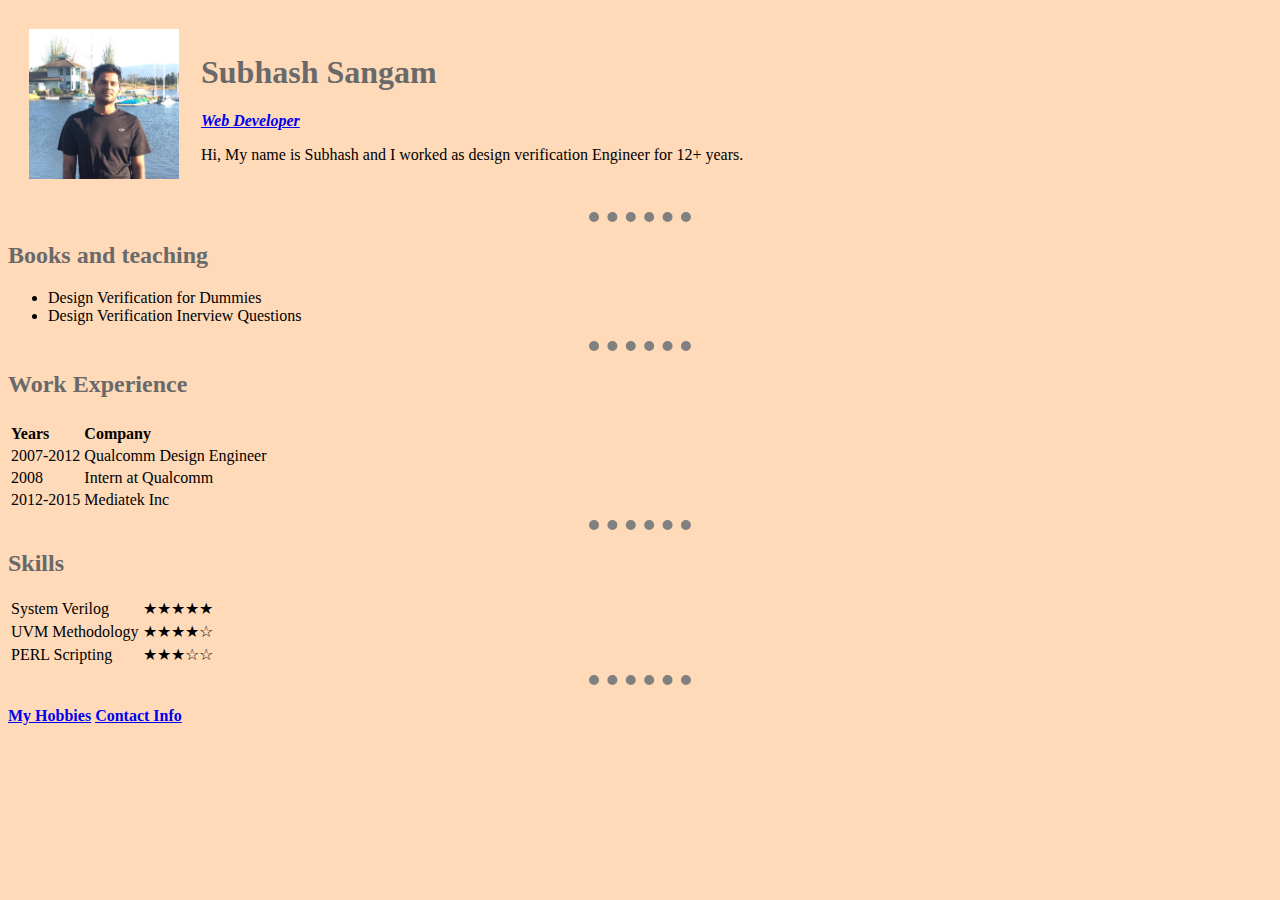
<file: index.html>
<!DOCTYPE html>
<html lang="en" dir="ltr">

<head>
  <meta charset="utf-8">
  <title>Subhash'S Personal Site</title>
  <link rel="stylesheet" href="styles.css">
</head>

<body>
  <table cellspacing="20">
    <tr>
      <td><img src="IMG_4551.JPG" alt="Subhash Profile Pic"></td>
      <td>
        <h1>Subhash Sangam</h1>
        <p> <a href="https://www.linkedin.com/in/subhash-sangam-731a521b/"><strong><em>Web Developer</em></strong></a> </p>
        <p> Hi, My name is Subhash and I worked as design verification Engineer for 12+ years.</p>
      </td>
    </tr>

  </table>

  <hr>
  <h2> Books and teaching </h2>
  <ul>
    <li>Design Verification for Dummies </li>
    <li>Design Verification Inerview Questions </li>
  </ul>
  <hr>
  <h2>Work Experience</h2>
  <table>
    <th>
      <tr>
        <td><strong>Years</strong></td>
        <td><strong>Company</strong></td>
      </tr>
    </th>
    <tbody>
      <tr>
        <td>2007-2012</td>
        <td>Qualcomm Design Engineer</td>
      </tr>
      <tr>
        <td>2008</td>
        <td>Intern at Qualcomm</td>
      </tr>
      <tr>
        <td>2012-2015</td>
        <td>Mediatek Inc</td>
      </tr>
    </tbody>
  </table>
  <hr>
  <h2>Skills</h2>
  <table>
    <tr>
      <td>System Verilog</td>
      <td>★★★★★</td>
    </tr>
    <tr>
      <td>UVM Methodology</td>
      <td>★★★★☆</td>
    </tr>
    <tr>
      <td>PERL Scripting</td>
      <td>★★★☆☆</td>
    </tr>
  </table>
  <hr>
  <h4><a href="Hobbies.html">My Hobbies</a> <a href="contact.html">Contact Info</a></h4>
</body>

</html>
</file>
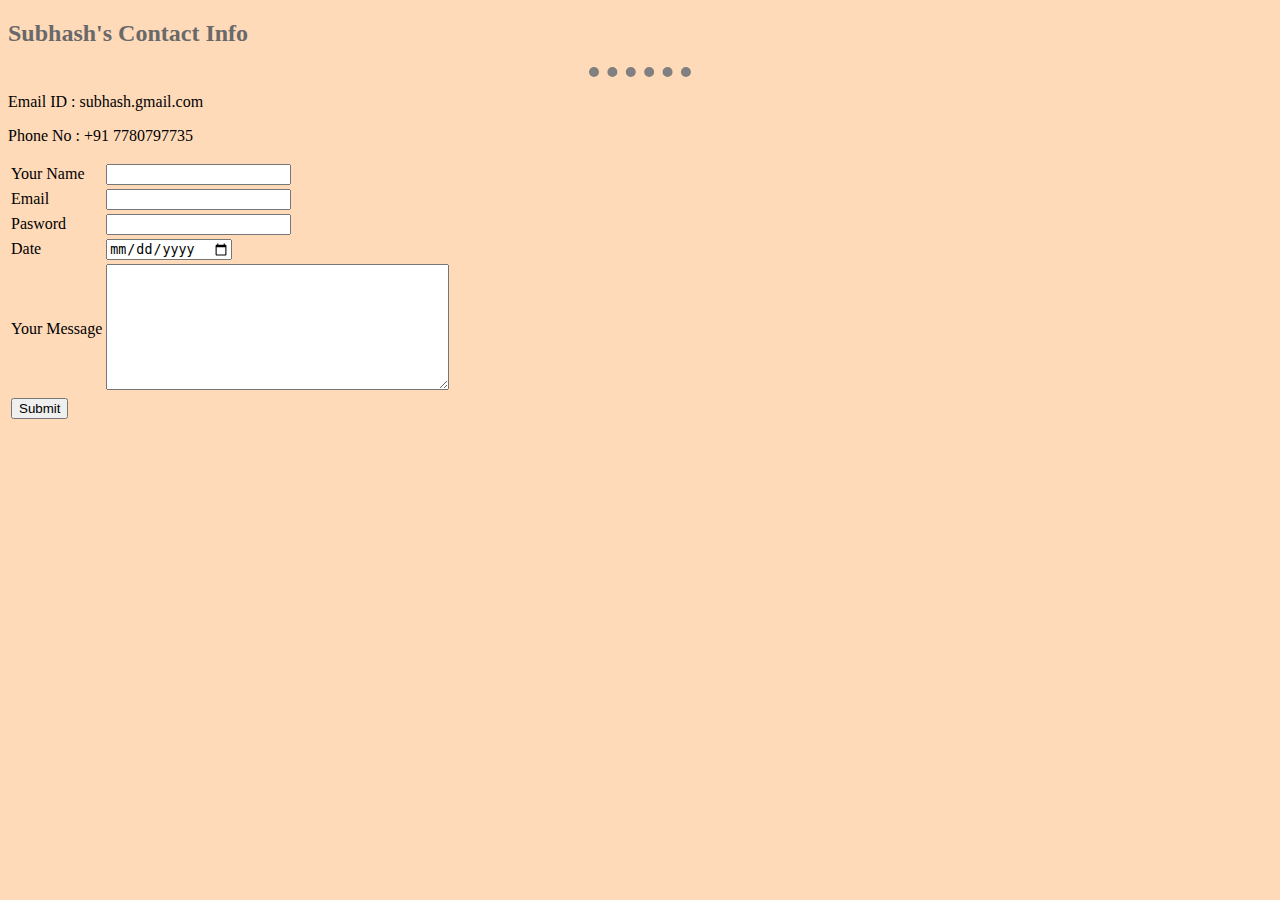
<file: contact.html>
<!DOCTYPE html>
<html lang="en" dir="ltr">
  <head>
    <meta charset="utf-8">
    <title>contact</title>
    <link rel="stylesheet" href="styles.css">
  </head>
  <body>
    <h2>Subhash's Contact Info</h2>
    <hr>
    <p>Email ID : subhash.gmail.com</p>
    <p>Phone No : +91 7780797735</p>
    <form action="mailto:subhash.941@gmail.com" method="post">
      <table>
        <tr>
          <td><label for="">Your Name</label></td>
          <td><input type="text"><br></td>
        </tr>
        <tr>
          <td><label for="">Email</label></td>
          <td><input type="text" name="SenderEmail" value=""><br></td>
        </tr>
        <tr>
          <td><label for="">Pasword</label></td>
          <td><input type="password" name="Their Password" value=""><br></td>
        </tr>
        <tr>
          <td><label for="">Date</label></td>
          <td><input type="date" name="Date" value=""><br></td>
        </tr>
        <tr>
          <td><label for="">Your Message</label></td>
          <td><textarea name="Their Message" rows="8" cols="40"></textarea><br></td>
        </tr>
        <tr>
          <td><input type="submit"></td>
        </tr>
      </table>
    </form>
  </body>
</html>
</file>
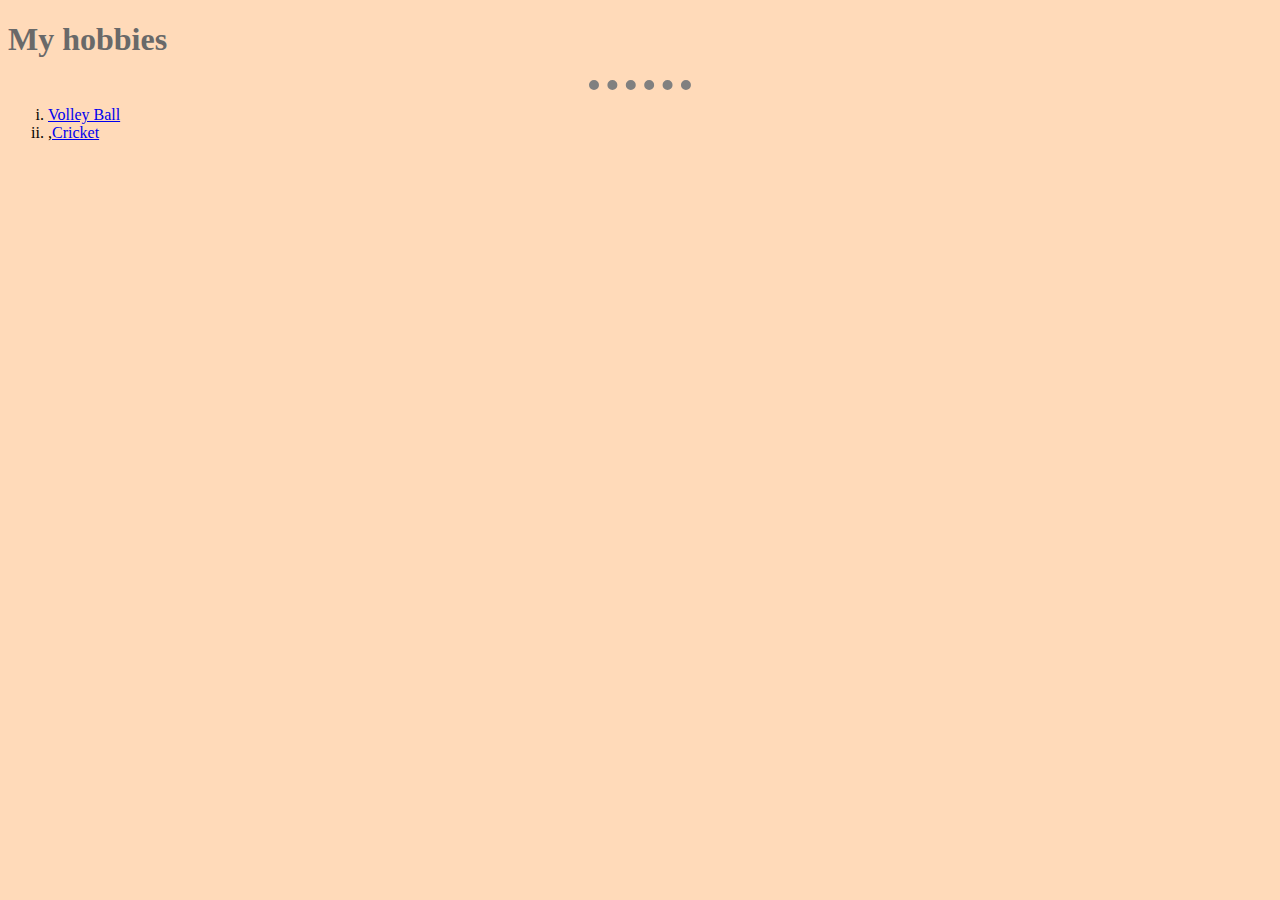
<file: Hobbies.html>
<!DOCTYPE html>
<html lang="en" dir="ltr">

<head>
  <meta charset="utf-8">
  <title>My Hobbies</title>
  <link rel="stylesheet" href="styles.css">
</head>

<body>
  <h1>My hobbies</h1>
  <hr>
  <ol type="i">
    <li><a href="https://en.wikipedia.org/wiki/Volleyball">Volley Ball</a></li>
    <li>,<a href="https://en.wikipedia.org/wiki/Cricket">Cricket</a></li>
  </ol>
</body>

</html>
</file>
<file: styles.css>
/*Background color */
body {
  background-color: #ffdab9;
}
/* Getting the dots as seperator */
hr  {
  border-style        : none;
  border-top-style    : dotted;
  border-top-color    : grey;
  border-top-width    : 10px;
  width               : 8%;
}
/*Image Re-sizing */
img {
  height              : 150px;
}

h1 {
  color               : dimgrey;
}
h2 {
  color               : dimgrey;
}
</file>
